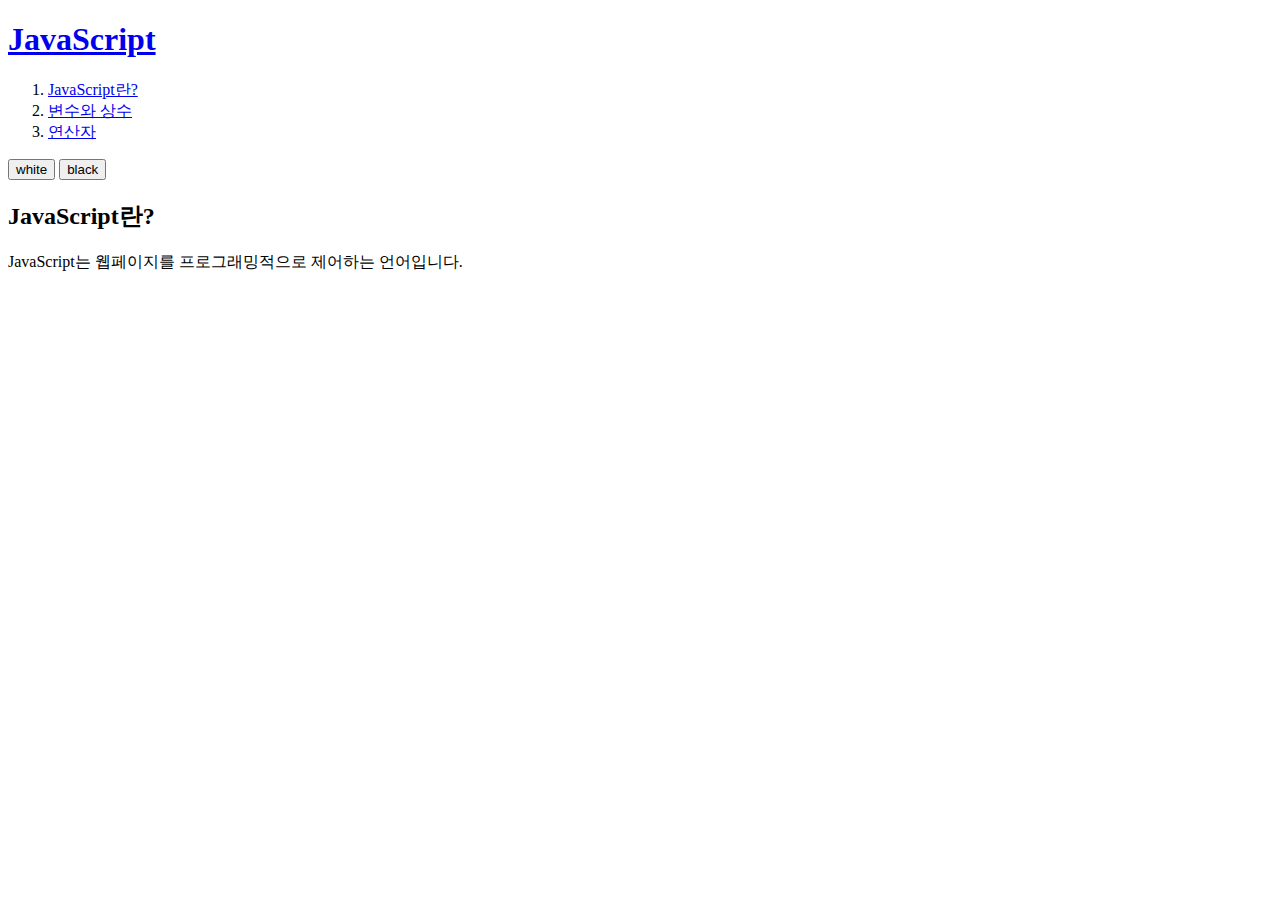
<file: page_html.html>
<!DOCTYPE html>
<html>
<head>
  <meta charset="utf-8">
  <link rel="stylesheet" type="text/css" href="http://localhost:8080/style.css">
</head>
<body id="target">
  <header>
    <h1><a href="http://localhost:8080/">JavaScript</a></h1>
  </header>
  <nav>
    <ol>
      <li><a href="http://localhost:8080/page_html.html">JavaScript란?</a></li>
      <li><a href="http://localhost:8080/page_vc.html">변수와 상수</a></li>
      <li><a href="http://localhost:8080/page_op.html">연산자</a></li>
    </ol>
  </nav>
  <div id="control">
    <input type="button" value="white" onclick="document.getElementById('target').className='white'" />
    <input type="button" value="black" onclick="document.getElementById('target').className='black'"  />
  </div>
  <article>
    <h2>JavaScript란?</h2>
    JavaScript는 웹페이지를 프로그래밍적으로 제어하는 언어입니다.
  </article>
</body>
</html>
</file>
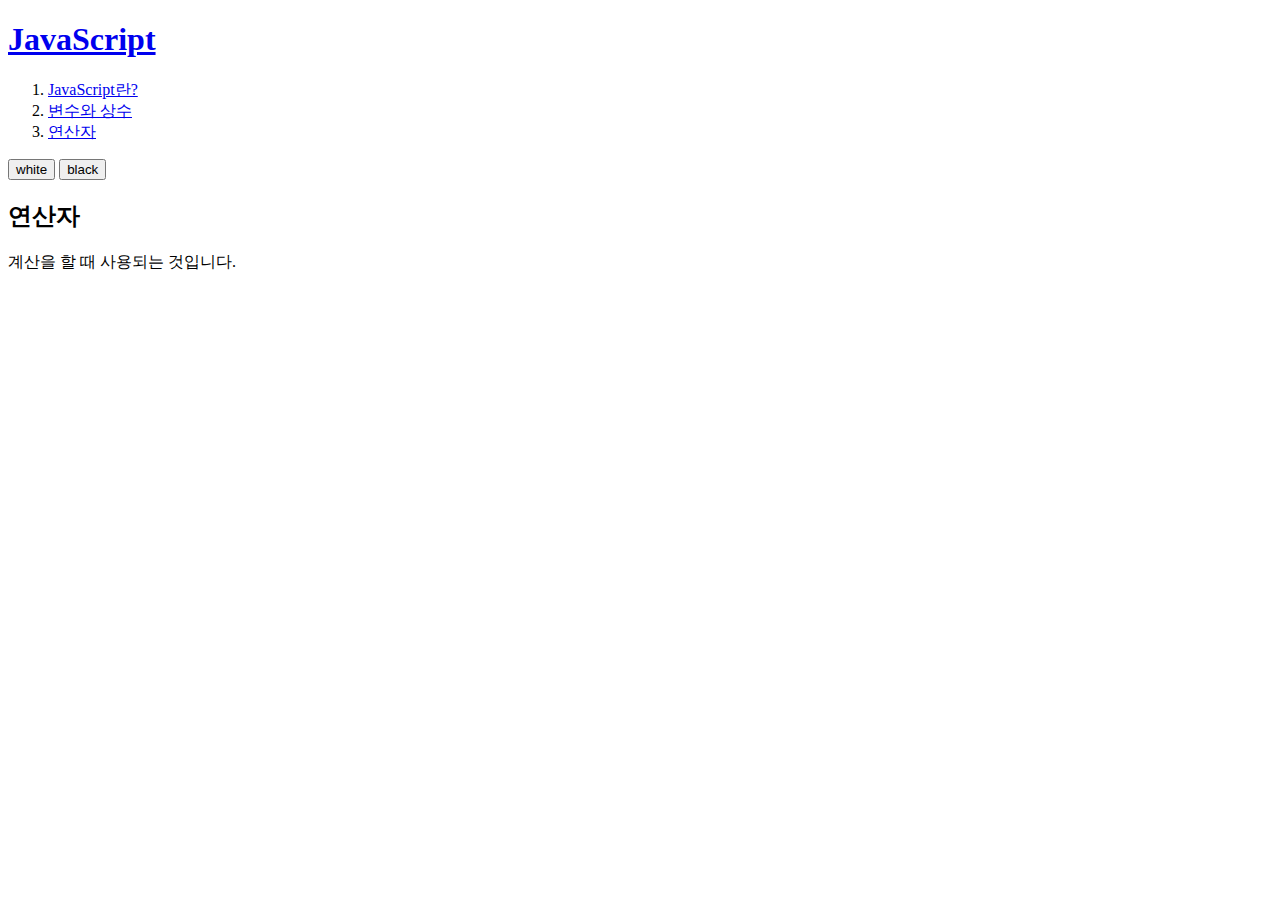
<file: page_op.html>
<!DOCTYPE html>
<html>
<head>
  <meta charset="utf-8">
  <link rel="stylesheet" type="text/css" href="http://localhost:8080/style.css">
</head>
<body id="target">
  <header>
    <h1><a href="http://localhost:8080/">JavaScript</a></h1>
  </header>
  <nav>
    <ol>
      <li><a href="http://localhost:8080/page_html.html">JavaScript란?</a></li>
      <li><a href="http://localhost:8080/page_vc.html">변수와 상수</a></li>
      <li><a href="http://localhost:8080/page_op.html">연산자</a></li>
    </ol>
  </nav>
  <div id="control">
    <input type="button" value="white" onclick="document.getElementById('target').className='white'" />
    <input type="button" value="black" onclick="document.getElementById('target').className='black'"  />
  </div>
  <article>
    <h2>연산자</h2>
    계산을 할 때 사용되는 것입니다.
  </article>
</body>
</html>
</file>
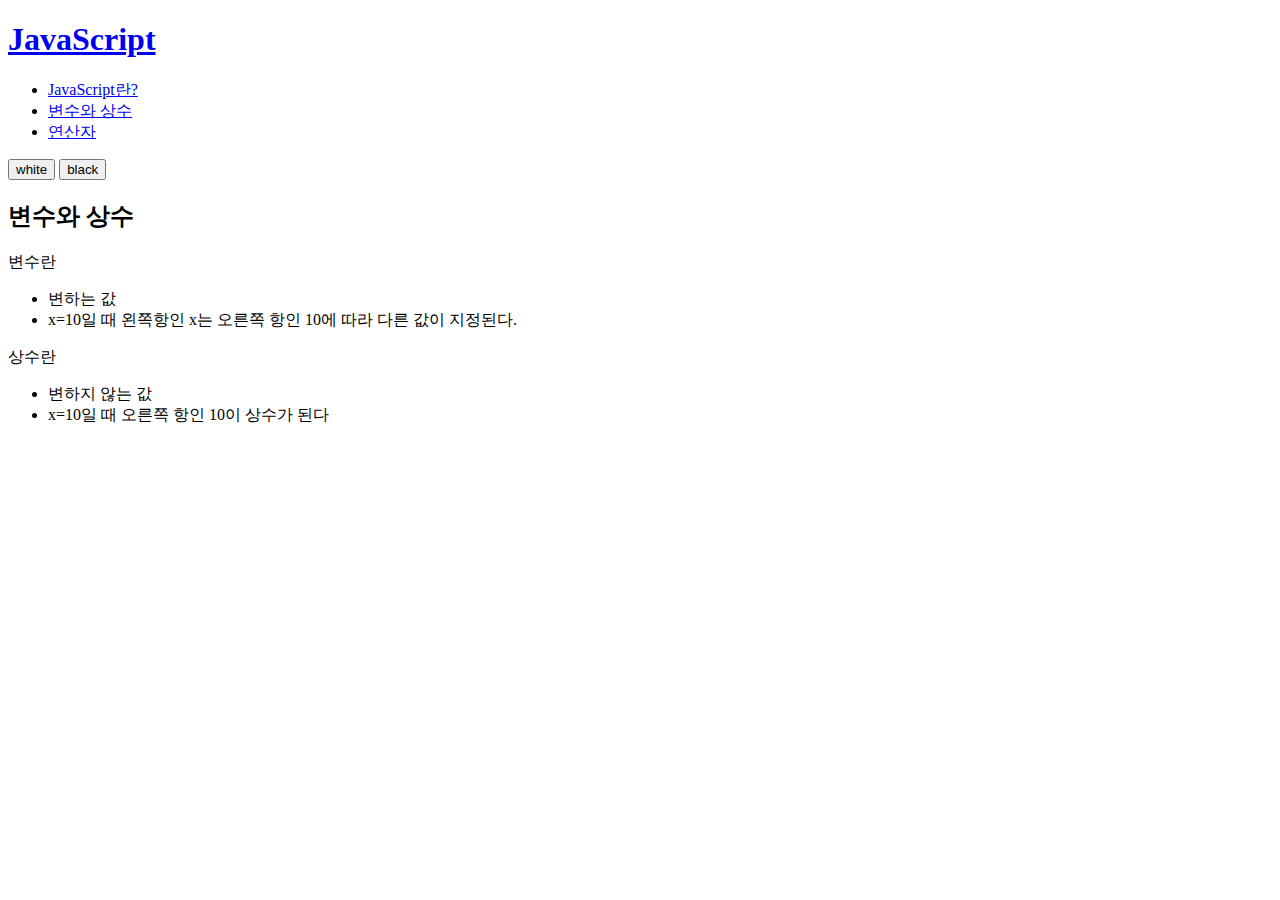
<file: page_vc.html>
<!DOCTYPE html>
<html>
<head>
  <meta charset="utf-8">
  <link rel="stylesheet" type="text/css" href="http://localhost:8080/style.css">
</head>
<body id="target">
  <header>
    <h1><a href="http://localhost:8080/">JavaScript</a></h1>
  </header>
  <nav>
    <ul>
      <li><a href="http://localhost:8080/page_html.html">JavaScript란?</a></li>
      <li><a href="http://localhost:8080/page_vc.html">변수와 상수</a></li>
      <li><a href="http://localhost:8080/page_op.html">연산자</a></li>
    </ul>
  </nav>
  <div id="control">
    <input type="button" value="white" onclick="document.getElementById('target').className='white'" />
    <input type="button" value="black" onclick="document.getElementById('target').className='black'"  />
  </div>
  <article>
    <h2>변수와 상수</h2>
    변수란
    <ul>
      <li>변하는 값</li>
      <li>x=10일 때 왼쪽항인 x는 오른쪽 항인 10에 따라 다른 값이 지정된다.</li>
    </ul>
    상수란
    <ul>
      <li>변하지 않는 값</li>
      <li>x=10일 때 오른쪽 항인 10이 상수가 된다</li>
    </ul>
  </article>
</body>
</html>
</file>
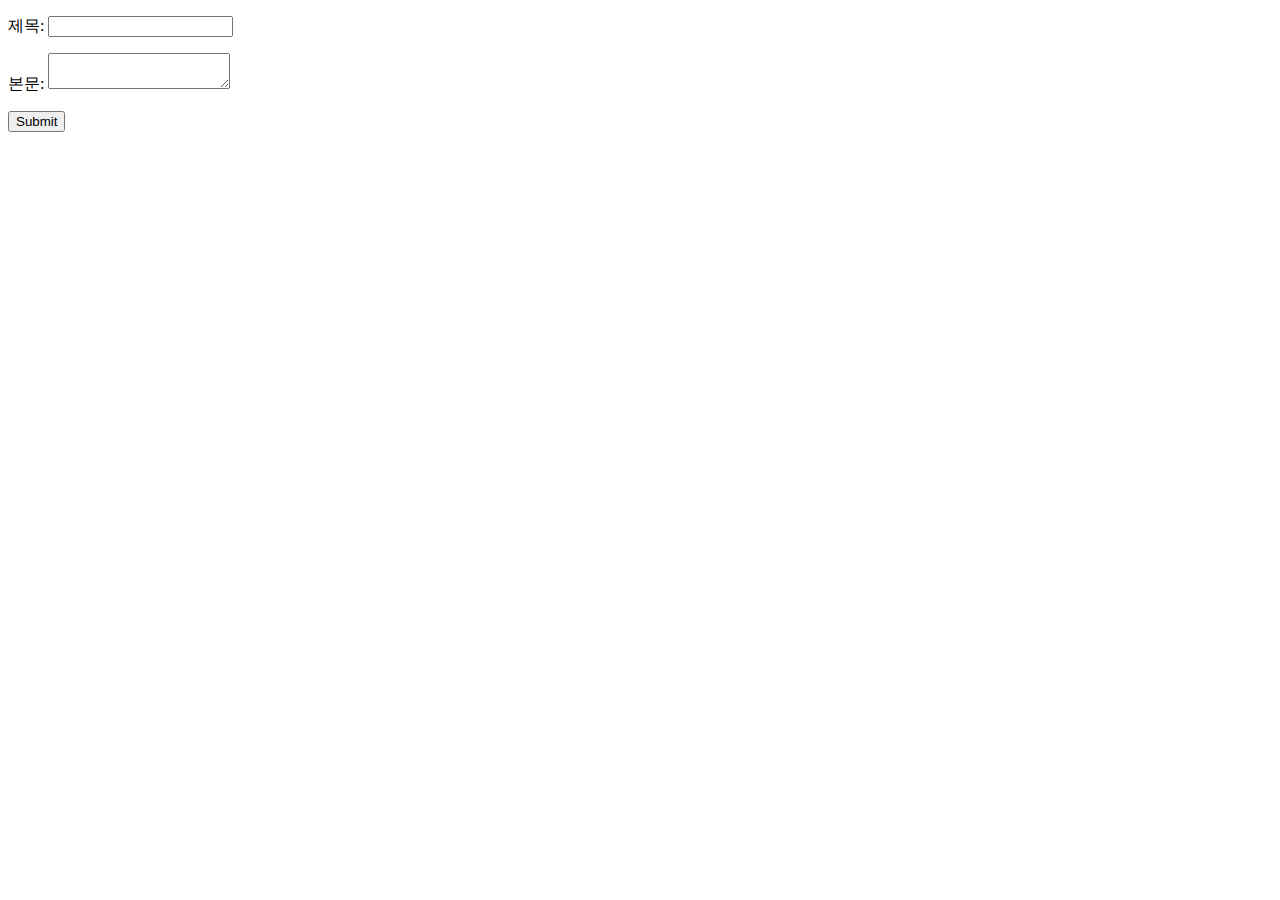
<file: php/3.html>
<!DOCTYPE html>
<html>
  <head>
    <meta charset="utf-8">
    <title></title>
  </head>
  <body>
    <form action="http://localhost:8080/php/3.php" method="POST">
      <p>제목: <input type="text" name="title"></p>
      <p>본문: <textarea name="description"></textarea></p>
      <input type="submit">
    </form>
  </body>
</html>
</file>
